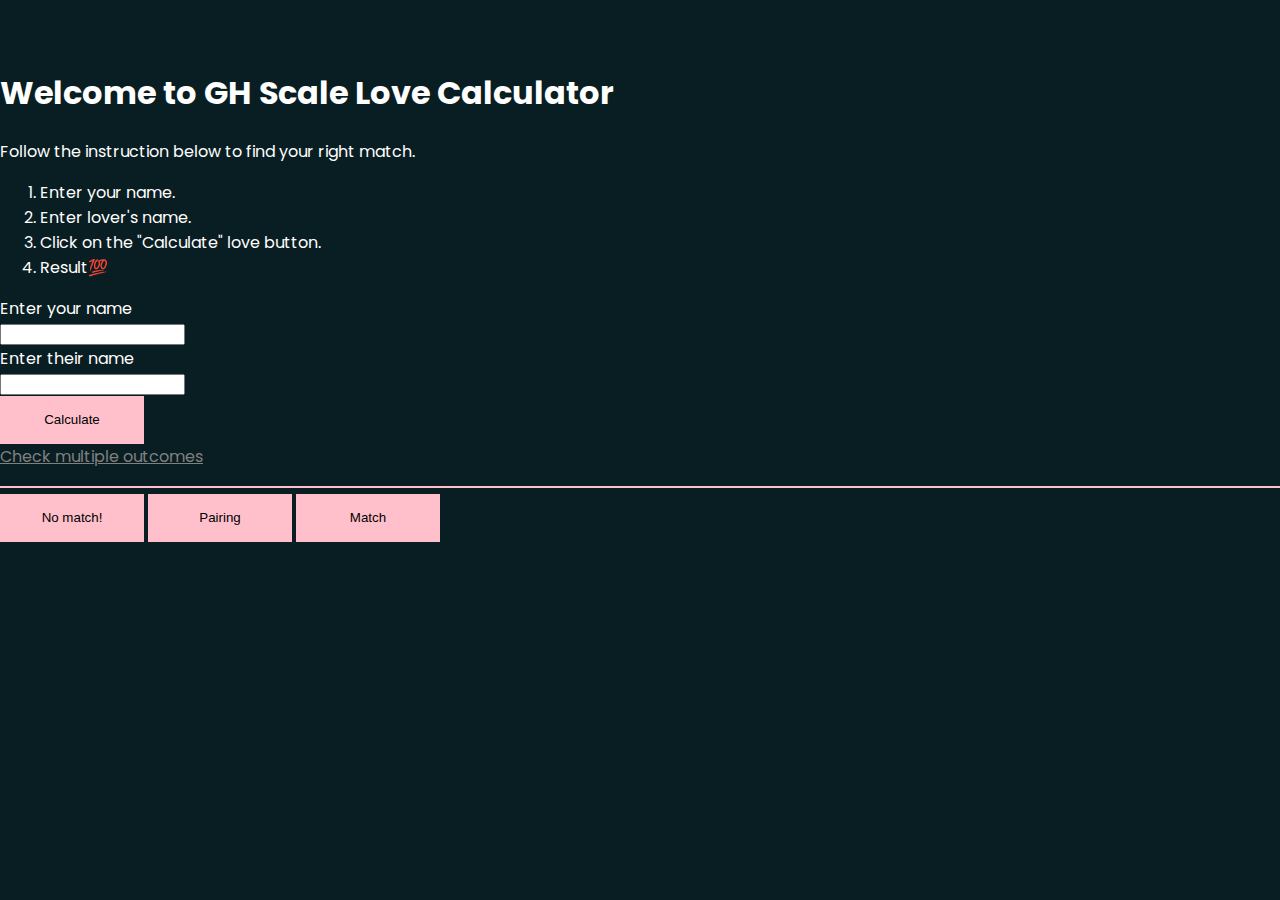
<file: index.html>
<!DOCTYPE html>
<html lang="en">
<head>
  <!-- Bootstrap CDN -->
  <link href="https://cdn.jsdelivr.net/npm/bootstrap@5.3.0-alpha1/dist/css/bootstrap.min.css" rel="stylesheet" integrity="sha384-GLhlTQ8iRABdZLl6O3oVMWSktQOp6b7In1Zl3/Jr59b6EGGoI1aFkw7cmDA6j6gD" crossorigin="anonymous">
  <!-- Google Fonts -->
  <link rel="preconnect" href="https://fonts.googleapis.com">
  <link rel="preconnect" href="https://fonts.gstatic.com" crossorigin>
  <link href="https://fonts.googleapis.com/css2?family=Poppins:wght@300;400&display=swap" rel="stylesheet">
  <!-- Font Awesome CDN -->
  <link rel="stylesheet" href="https://cdnjs.cloudflare.com/ajax/libs/font-awesome/6.4.0/css/all.min.css">
  <meta charset="UTF-8">
  <meta name="viewport" content="width=device-width, initial-scale=1.0">
  <meta http-equiv="X-UA-Compatible" content="ie=edge">
  <!-- CSS Link -->
  <link rel="stylesheet" href="CSS/main.css">
  <title>Love Calculator</title>
</head>
<body>
  <main>
    <section class="container mt-5">
      <div class="intro-texts">
        <h1>Welcome to GH Scale Love Calculator</h1>
        <p>Follow the instruction below to find your right match.</p>
        <div class="list">
          <ol>
            <li>Enter your name.</li>
            <li>Enter lover's name.</li>
            <li>Click on the "Calculate" love button.</li>
            <li>Result💯</li>
          </ol>
        </div>
      </div>
      <div class="loveCalculator container">
        <div class="form">
          <div class="head mb-2">
            <label for="yourName">Enter your name</label>
          </div>
          <div class="input mb-2">
            <input type="text" id="yourName">
          </div>
          <div class="head mb-2">
            <label for="theirName">Enter their name</label>
          </div>
          <div class="input mb-2">
            <input type="text" id="theirName">
          </div>
          <div class="buttonResult mb-2">
            <button id="calculateLove" class="mt-2 love">
              Calculate
            </button>
            <div class="mt-2 link">
              <a href="test2.html" class="pt-2 text-decoration-none">Check multiple outcomes</a>
            </div>
          </div>
        </div>
        <div class="row">
          <div class="col-lg-6 mt-2">
            <div class="displayResult mb-2">
              <button id="result"></button>
            </div>
          </div>
          <div class="col-lg-6 mt-2">
            <div class="remarks">
              <button id="remarks">No match!</button>
              <button id="remarkss">Pairing</button>
              <button id="remarksss">Match</button>
            </div>
          </div>
        </div>

      </div>
    </section>
  </main>
  <script src="https://cdn.jsdelivr.net/npm/bootstrap@5.0.2/dist/js/bootstrap.bundle.min.js" integrity="sha384-MrcW6ZMFYlzcLA8Nl+NtUVF0sA7MsXsP1UyJoMp4YLEuNSfAP+JcXn/tWtIaxVXM" crossorigin="anonymous"></script>
  <script src="index.js"></script>
</body>
</html>
</file>
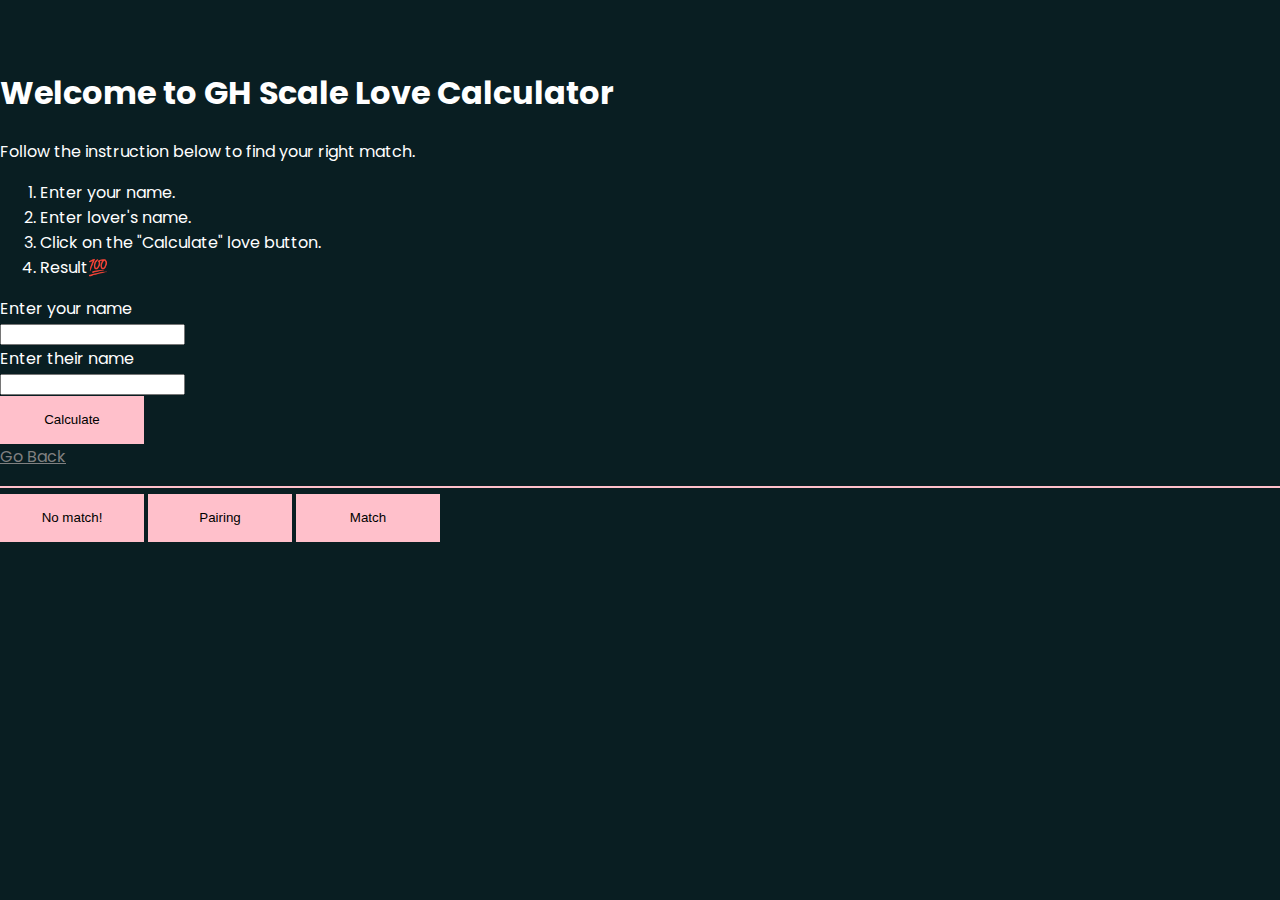
<file: test2.html>
<!DOCTYPE html>
<html lang="en">
<head>
  <!-- Bootstrap CDN -->
  <link href="https://cdn.jsdelivr.net/npm/bootstrap@5.3.0-alpha1/dist/css/bootstrap.min.css" rel="stylesheet" integrity="sha384-GLhlTQ8iRABdZLl6O3oVMWSktQOp6b7In1Zl3/Jr59b6EGGoI1aFkw7cmDA6j6gD" crossorigin="anonymous">
  <!-- Google Fonts -->
  <link rel="preconnect" href="https://fonts.googleapis.com">
  <link rel="preconnect" href="https://fonts.gstatic.com" crossorigin>
  <link href="https://fonts.googleapis.com/css2?family=Poppins:wght@300;400&display=swap" rel="stylesheet">
  <!-- Font Awesome CDN -->
  <link rel="stylesheet" href="https://cdnjs.cloudflare.com/ajax/libs/font-awesome/6.4.0/css/all.min.css">
  <meta charset="UTF-8">
  <meta name="viewport" content="width=device-width, initial-scale=1.0">
  <meta http-equiv="X-UA-Compatible" content="ie=edge">
  <!-- CSS Link -->
  <link rel="stylesheet" href="CSS/main.css">
  <title>Love Calculator</title>
</head>
<body>
  <main>
    <section class="container mt-5">
      <div class="intro-texts">
        <h1>Welcome to GH Scale Love Calculator</h1>
        <p>Follow the instruction below to find your right match.</p>
        <div class="list">
          <ol>
            <li>Enter your name.</li>
            <li>Enter lover's name.</li>
            <li>Click on the "Calculate" love button.</li>
            <li>Result💯</li>
          </ol>
        </div>
      </div>
      <div class="loveCalculator container">
        <div class="form">
          <div class="head mb-2">
            <label for="yourName">Enter your name</label>
          </div>
          <div class="input mb-2">
            <input type="text" id="yourName">
          </div>
          <div class="head mb-2">
            <label for="theirName">Enter their name</label>
          </div>
          <div class="input mb-2">
            <input type="text" id="theirName">
          </div>
          <div class="buttonResult mb-2">
            <button id="calculateLove" class="mt-2 love">
              Calculate
            </button>
            <a href="test2.html"></a>
            <div class="mt-2 link">
              <a href="index.html" class="pt-2 text-decoration-none">Go Back</a>
            </div>
          </div>
        </div>
        <div class="row">
          <div class="col-lg-6 mt-2">
            <div class="displayResult mb-2">
              <button id="result"></button>
            </div>
          </div>
          <div class="col-lg-6 mt-2">
            <div class="remarks">
              <button id="remarks">No match!</button>
              <button id="remarkss">Pairing</button>
              <button id="remarksss">Match</button>
            </div>
          </div>
        </div>

      </div>
    </section>
  </main>
  <script src="https://cdn.jsdelivr.net/npm/bootstrap@5.0.2/dist/js/bootstrap.bundle.min.js" integrity="sha384-MrcW6ZMFYlzcLA8Nl+NtUVF0sA7MsXsP1UyJoMp4YLEuNSfAP+JcXn/tWtIaxVXM" crossorigin="anonymous"></script>
  <script>
    var calc = document.getElementById("calculateLove");
      calc.addEventListener("click", ()=>{
        var yourName = document.getElementById("yourName").value;
        var theirName = document.getElementById("theirName").value;
        var random = Math.floor(Math.random()*100 + 1);
            if (random <= 40) {
             document.getElementById("result").innerHTML = `Lovescore between ${yourName} and ${theirName} is ${random}%. It won't work.`;
             document.getElementById("remarks").classList.add("bad");
             document.getElementById("remarksss").classList.remove("perfect");
             document.getElementById("remarkss").classList.remove("pairing");

           } else if (random <=75) {
             document.getElementById("result").innerHTML = `Lovescore between ${yourName} and ${theirName} is ${random}%. Congratulations, you're pairing.`;
             document.getElementById("remarkss").classList.add("pairing");
             document.getElementById("remarksss").classList.remove("perfect");
             document.getElementById("remarks").classList.remove("bad");
           } else {
             document.getElementById("result").innerHTML = `Lovescore between ${yourName} and ${theirName} is ${random}%. Wow! You are made for each other.`;
             document.getElementById("remarksss").classList.add("perfect");
             document.getElementById("remarks").classList.remove("bad");
             document.getElementById("remarkss").classList.remove("pairing");
           }
      });

  </script>
</body>
</html>
</file>
<file: CSS/main.css>
body {
  margin: 0;
  padding: 0;
  font-family: "Poppins",sans-serif;
  background-color: #091e22;
}

section {
  color: #fff;
  padding-top: 3rem;
}

button {
  background-color: pink;
  border: none;
  height: 3rem;
  width: 9rem;
}
.displayResult button {
  height: 100%;
  width: 100%;
  background-color: pink;
  color: #000;
}
.remarks {
  margin-bottom: 1rem;
}
.remarks > button {
  margin-bottom: 1rem;
}
.perfect {
  background-color: green;
  color: #fff;
}
.pairing {
  background-color: yellow;
  color: #000;
}
.bad {
  background-color: red;
  color: #fff;
}
.love {
  display: block;
}
.link a {
  color: grey;
}


@media screen and (max-width:550px){
  section {
    padding-top: 0;
  }
}
</file>
